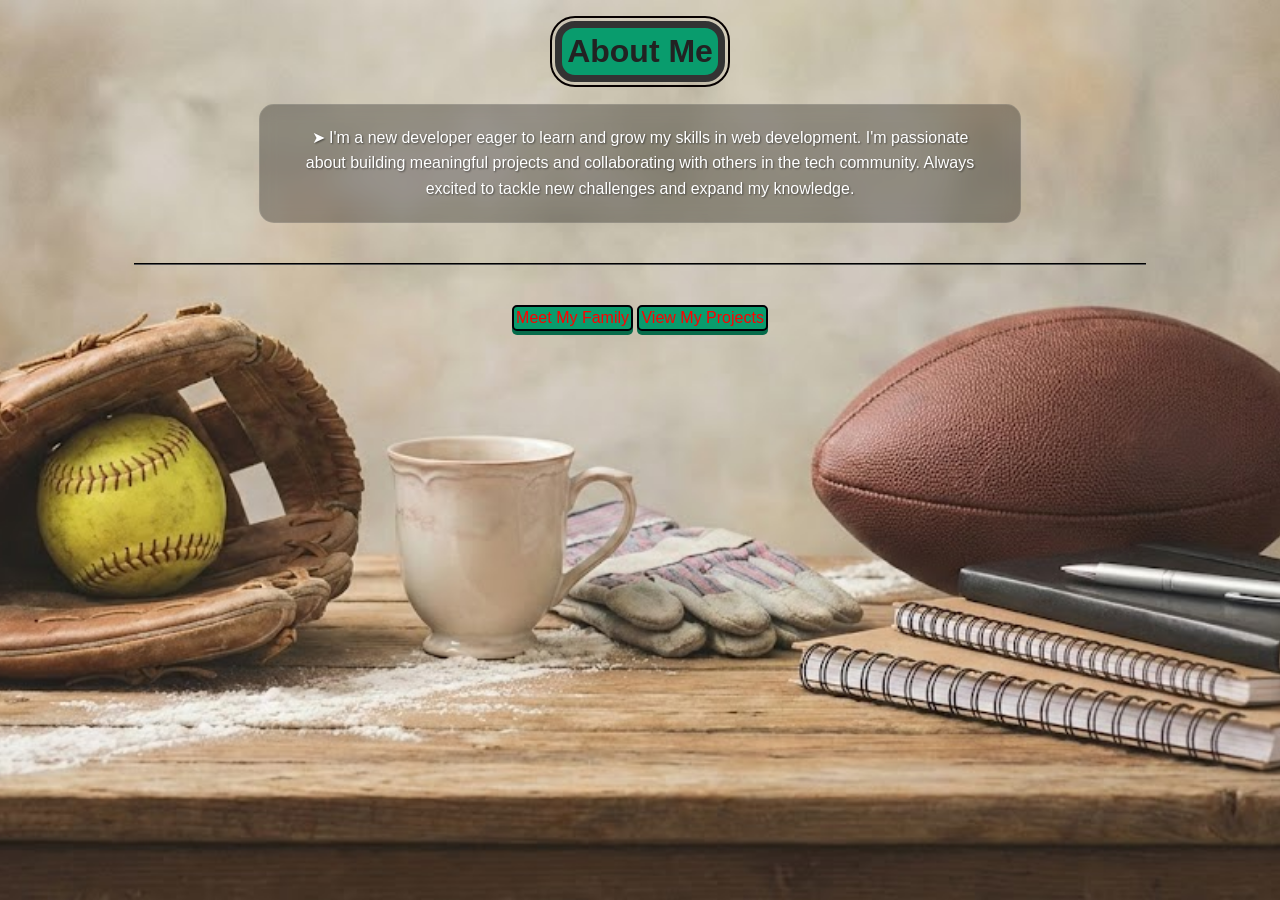
<file: pages/index.html>
<!doctype html>
<html lang="en">
  <head>
    <meta charset="UTF-8" />
    <meta name="viewport" content="width=device-width, initial-scale=1.0" />
    <title>About Me</title>
    <link rel="stylesheet" href="style.css" />
  </head>
  <body class="home-page">
    <h1>About Me</h1>
    <p>
      <span class="bullet">&#10148;</span> I'm a new developer eager to learn
      and grow my skills in web development. I'm passionate about building
      meaningful projects and collaborating with others in the tech community.
      Always excited to tackle new challenges and expand my knowledge.
    </p>
    <hr />
    <a href="family.html" class="button-link">Meet My Family</a>
    <a href="projects.html" class="button-link">View My Projects</a>

    <!-- JavaScript added to provide interaction -->
    <script>
      document.addEventListener("DOMContentLoaded", function () {
        // wait 2 seconds after load before showing thank-you message
        setTimeout(function () {
          alert("Thank you for visiting my page!");
        }, 2000);
      });
    </script>
  </body>
</html>
</file>
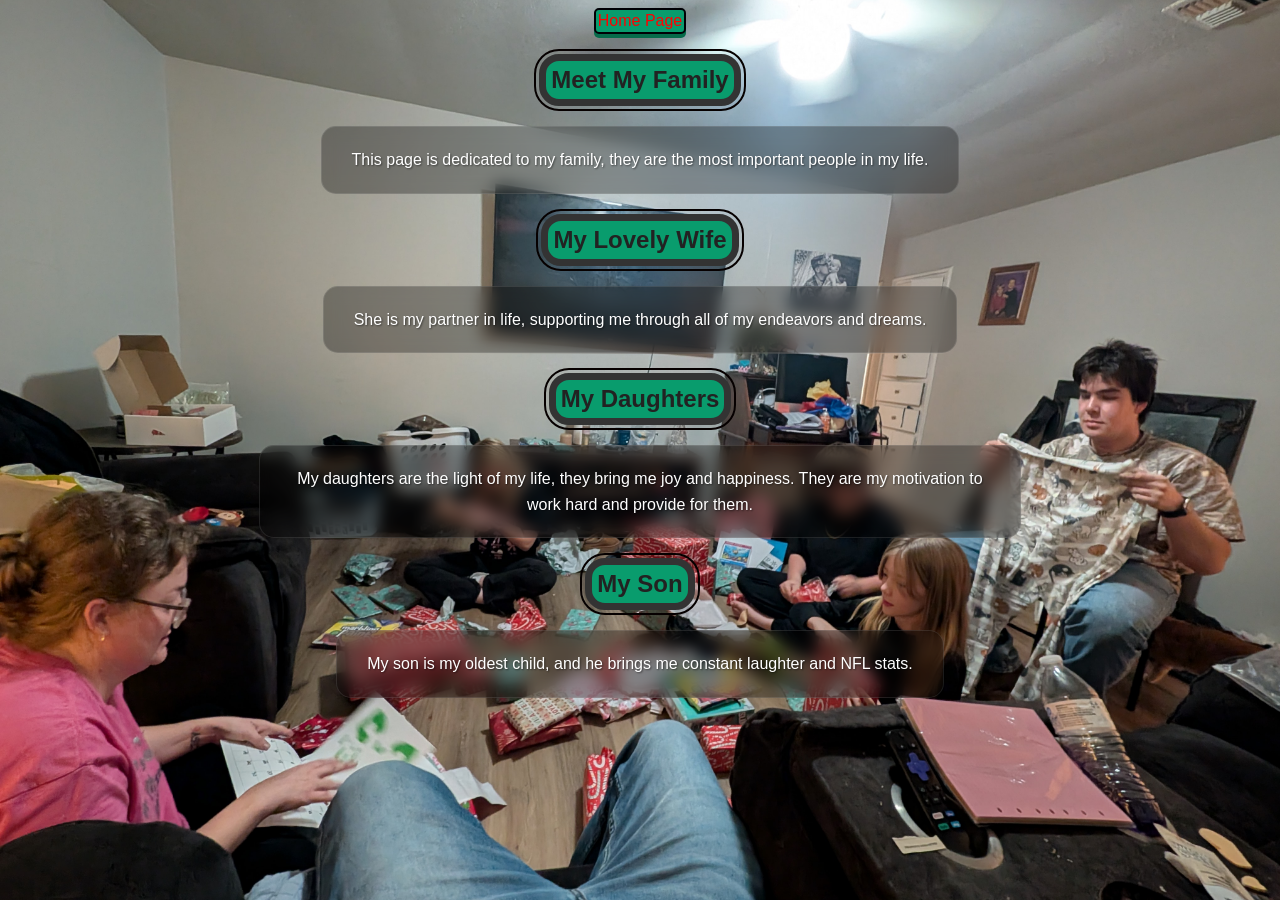
<file: pages/family.html>
<!doctype html>
<html lang="en">
  <head>
    <meta charset="UTF-8" />
    <meta name="viewport" content="width=device-width, initial-scale=1.0" />
    <title>Meet My Family</title>
    <link rel="stylesheet" href="style.css" />
  </head>
  <body class="family-page">
    <nav>
      <a href="index.html" class="button-link">Home Page</a>
    <h1 class="meet-my">Meet My Family</h1>
    <p>This page is dedicated to my family, they are the most important people in my life.</p>
    <div class="family-member">
      <h2 class="meet-my">My Lovely Wife</h2>
      <p>She is my partner in life, supporting me through all of my endeavors and dreams.</p>
      <h2>My Daughters</h2>
      <p>My daughters are the light of my life, they bring me joy and happiness. They are my motivation to work hard and provide for them.</p>
      <h2>My Son</h2>
      <p>My son is my oldest child, and he brings me constant laughter and NFL stats.</p>
    </div>
  </body>
</html>
</file>
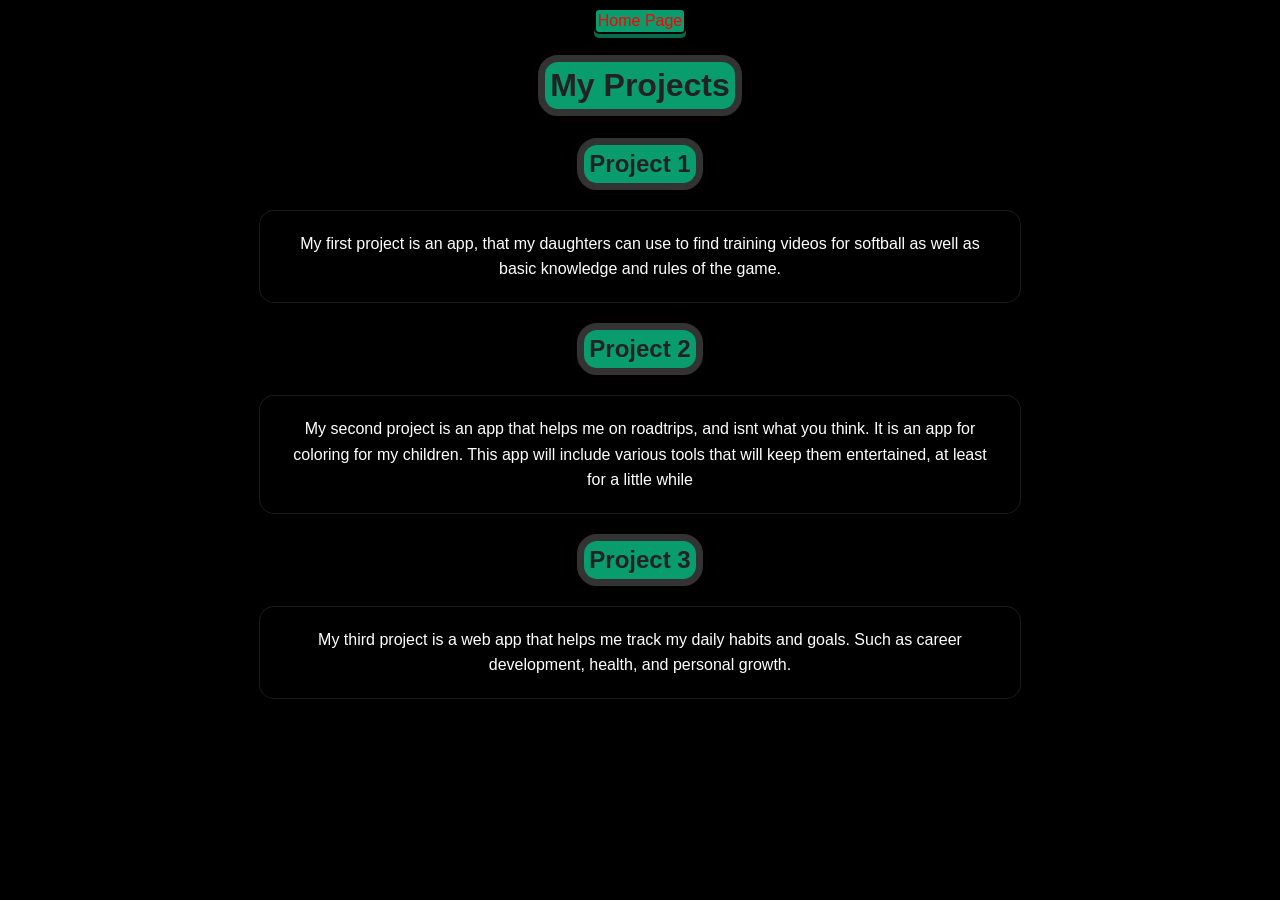
<file: pages/projects.html>
<!doctype html>
<html lang="en">
  <head>
    <meta charset="UTF-8" />
    <meta name="viewport" content="width=device-width, initial-scale=1.0" />
    <title>My Projects</title>
    <link rel="stylesheet" href="style.css" />
  </head>
  <body class="projects-page">
    <nav>
      <a href="index.html" class="button-link">Home Page</a>
    </nav>
    <div class="container">
      <h1>My Projects</h1>
      <div class="projects">
        <div class="project">
          <h2>Project 1</h2>
          <p>
            My first project is an app, that my daughters can use to find
            training videos for softball as well as basic knowledge and rules of
            the game.
          </p>
        </div>
        <div class="project">
          <h2>Project 2</h2>
          <p>
            My second project is an app that helps me on roadtrips, and isnt
            what you think. It is an app for coloring for my children. This app
            will include various tools that will keep them entertained, at least
            for a little while
          </p>
        </div>
        <div class="project">
          <h2>Project 3</h2>
          <p>
            My third project is a web app that helps me track my daily habits
            and goals. Such as career development, health, and personal growth.
          </p>
        </div>
      </div>
    </div>
  </body>
</html>
</file>
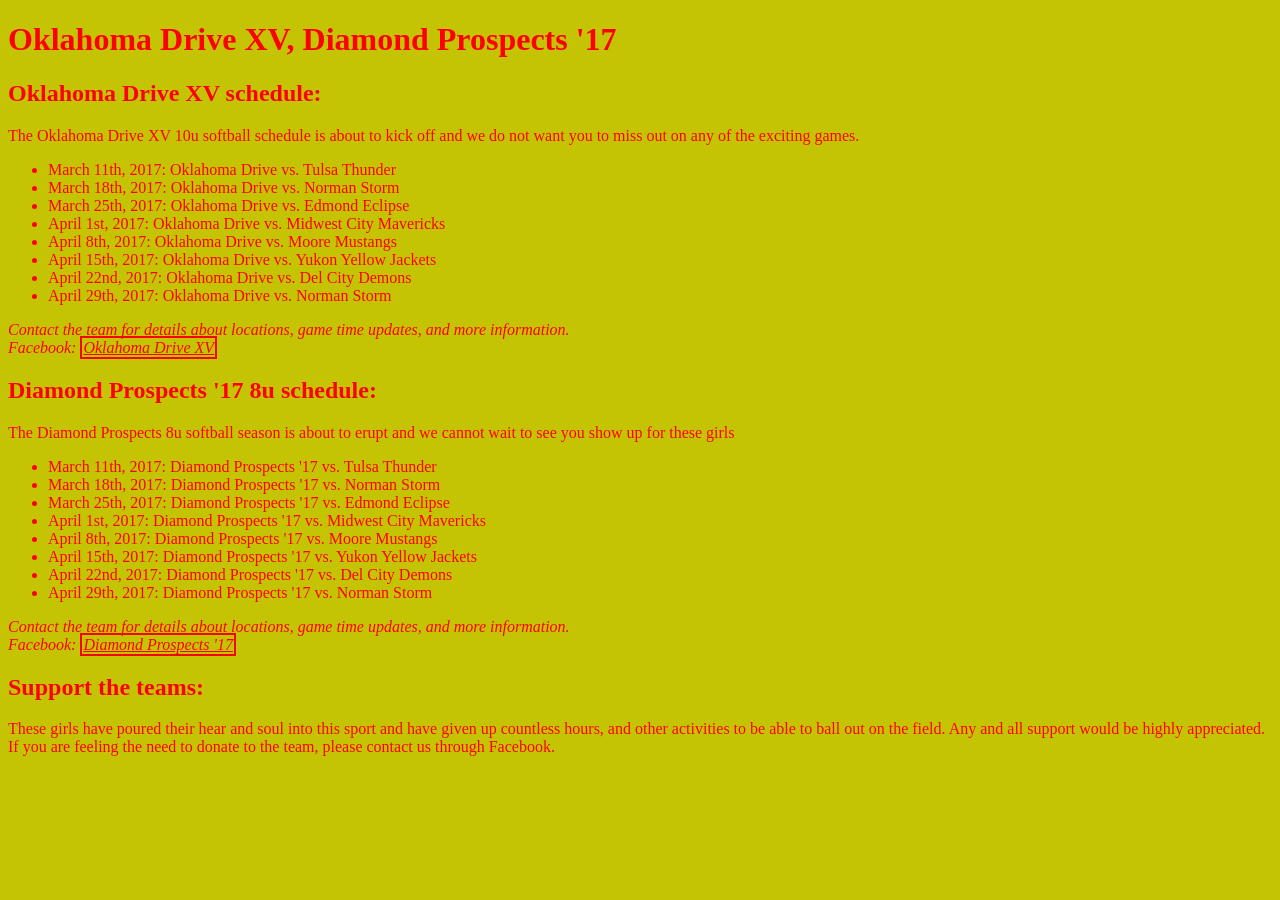
<file: pages/softball.html>
<!doctype html>
<html lang="en">
  <meta charset="utf-8" />
  <meta name="viewport" content="width=device-width, initial-scale=1" />
  <meta
    name="description"
    content="Oklahoma Drive XV and Diamond Prospects '17 softball schedules for the 2017 season."
  />
  <link rel="stylesheet" href="softball.css" />
  <title>Oklahoma Drive XV, Diamond Prospects '17</title>
  <head>
    <body>
      <header><h1>Oklahoma Drive XV, Diamond Prospects '17</h1></header>
      <section>
        <h2>Oklahoma Drive XV schedule:</h2>
        <p>
          The Oklahoma Drive XV 10u softball schedule is about to kick off and
          we do not want you to miss out on any of the exciting games.
        </p>
        <ul>
          <li>March 11th, 2017: Oklahoma Drive vs. Tulsa Thunder</li>
          <li>March 18th, 2017: Oklahoma Drive vs. Norman Storm</li>
          <li>March 25th, 2017: Oklahoma Drive vs. Edmond Eclipse</li>
          <li>April 1st, 2017: Oklahoma Drive vs. Midwest City Mavericks</li>
          <li>April 8th, 2017: Oklahoma Drive vs. Moore Mustangs</li>
          <li>April 15th, 2017: Oklahoma Drive vs. Yukon Yellow Jackets</li>
          <li>April 22nd, 2017: Oklahoma Drive vs. Del City Demons</li>
          <li>April 29th, 2017: Oklahoma Drive vs. Norman Storm</li>
        </ul>
        <footer>
          <address>
            Contact the team for details about locations, game time updates, and
            more information.<br />
            Facebook:
            <a href="https://www.facebook.com/groups/2245115762665042"
              >Oklahoma Drive XV</a
            ><br />
          </address>
        </footer>
      </section>
      <section>
        <h2>Diamond Prospects '17 8u schedule:</h2>
        <p>
          The Diamond Prospects 8u softball season is about to erupt and we
          cannot wait to see you show up for these girls
        </p>
        <ul>
          <li>March 11th, 2017: Diamond Prospects '17 vs. Tulsa Thunder</li>
          <li>March 18th, 2017: Diamond Prospects '17 vs. Norman Storm</li>
          <li>March 25th, 2017: Diamond Prospects '17 vs. Edmond Eclipse</li>
          <li>
            April 1st, 2017: Diamond Prospects '17 vs. Midwest City Mavericks
          </li>
          <li>April 8th, 2017: Diamond Prospects '17 vs. Moore Mustangs</li>
          <li>
            April 15th, 2017: Diamond Prospects '17 vs. Yukon Yellow Jackets
          </li>
          <li>April 22nd, 2017: Diamond Prospects '17 vs. Del City Demons</li>
          <li>April 29th, 2017: Diamond Prospects '17 vs. Norman Storm</li>
        </ul>
        <footer>
          <address>
            Contact the team for details about locations, game time updates, and
            more information.<br />
            Facebook:
            <a href="https://www.facebook.com/profile.php?id=61567764628802"
              >Diamond Prospects '17</a
            ><br />
          </address>
        </footer>
      </section>
      <section>
        <h2>Support the teams:</h2>
        <p>
          These girls have poured their hear and soul into this sport and have
          given up countless hours, and other activities to be able to ball out
          on the field. Any and all support would be highly appreciated. If you
          are feeling the need to donate to the team, please contact us through
          Facebook.
        </p>
      </section>
    </body>
  </head>
</html>
</file>
<file: pages/style.css>
body {
  text-align: center;
  color: #333333; /* dark charcoal for readability */
  text-align: center;
  /* 1. Point to your local file */
  background-size: cover; /* Makes it fill the screen */
  background-attachment: fixed; /* Keeps the paper still while you scroll */
  background-position: center;
  font-family: Verdana, Geneva, Tahoma, sans-serif;
}
body.home-page {
  background-image: url(../images/sports-work.jpg);
}
body.projects-page {
  background-color: black;
  animation: mymove 15s linear;
}
body.family-page {
  background-image: url(../images/family-pic.jpg.jpg);
}
p {
  /* 1. The "Frosted Glass" Effect */
  background-color: rgba(
    0,
    0,
    0,
    0.3
  ); /* Darker background for better contrast */
  backdrop-filter: blur(8px); /* This blurs the photo behind the box */
  -webkit-backdrop-filter: blur(8px); /* Support for Safari */

  /* 2. Text Styling */
  color: #ffffff;
  font-weight: 500;
  text-shadow: 1px 1px 2px rgba(0, 0, 0, 0.5); /* Helps letters stand out */

  /* 3. Layout and Shape */
  padding: 20px 30px;
  border-radius: 15px;
  width: fit-content;
  max-width: 700px;
  margin: 20px auto;
  line-height: 1.6;
  border: 1px solid rgba(255, 255, 255, 0.1); /* Very subtle border */

  /* 4. Animation */
  animation: fadeInUp 2s ease-out;
}
a {
  color: #000305; /* professional link blue */
}
a:hover {
  color: #e30909; /* darker blue on hover */
  text-decoration: underline;
  text-decoration-color: #000307;
}
.button-link {
  font-size: medium;
  background-color: #099c6d; /* primary blue */
  padding: 2px 2px;
  border: 2px solid #000005; /* darker blue border */
  border-radius: 5px;
  display: inline-block;
  color: rgb(255, 1, 1) !important;
  transition: all 0.2s ease;
  box-shadow: 0 4px 0 #066b4a;
  text-decoration: none;
}
.button-link:hover {
  transform: translateY(-2px);
  box-shadow: 0 6px 15px #000005;
  filter: brightness(1.1);
}
.button-link:active {
  transform: translateY(2px); /* Pushes the button down when clicked */
  box-shadow: 0 1px 0 #066b4a;
}
h1,
h2 {
  position: relative;
  z-index: 2;
  border: 7px solid #333333; /* neutral border */
  border-radius: 20px;
  outline: rgb(6, 0, 0) solid 2px;
  outline-offset: 3px;
  padding: 5px;
  width: fit-content;
  margin-left: auto;
  margin-right: auto;
  background-color: #099c6d; /* light grey background */
  color: #222222; /* almost black text */
}
hr {
  border: none;
  border-top: 2px groove rgb(0, 0, 0);
  width: 80%;
  margin: 40px auto;
}
@keyframes fadeInUp {
  from {
    opacity: 0;
    transform: translateY(-75px);
  }
  to {
    opacity: 1;
    transform: translateY(0);
  }
}
@keyframes mymove {
  0% {
    background-color: orange;
  }
  17% {
    background-color: yellow;
  }
  34% {
    background-color: yellowgreen;
  }
  51% {
    background-color: crimson;
  }
  68% {
    background-color: blueviolet;
  }
  85% {
    background-color: #e30909;
  }
  100% {
    background-color: black;
  }
}
</file>
<file: pages/softball.css>
body {
  background-color: rgb(196, 196, 5);
  color: red;
}

a:hover {
  color: purple;
}
a {
  color: red;
  border: 2px solid red;
  padding: 1px;
}
</file>
